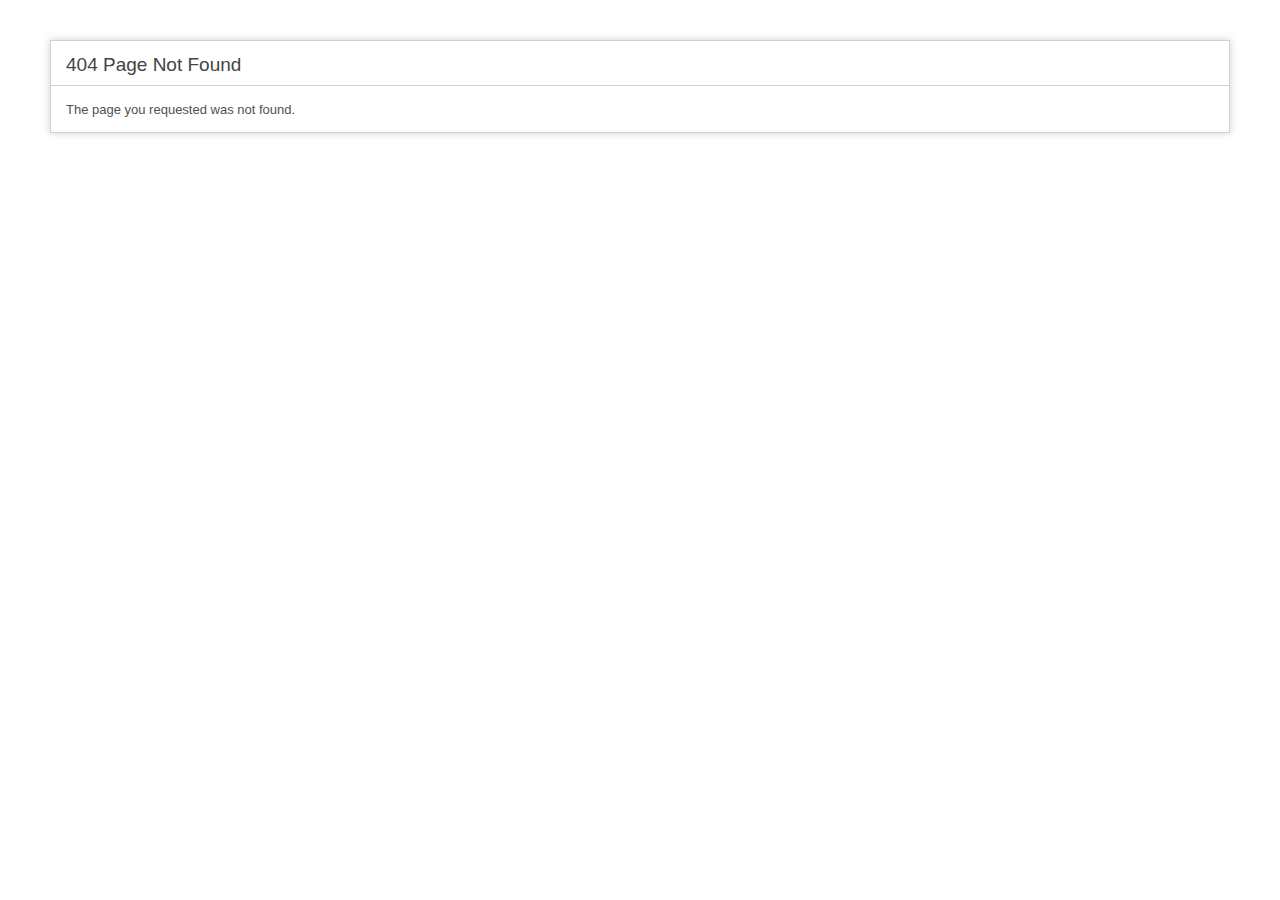
<file: assets/coloredbg.html>
<!DOCTYPE html>
<html lang="en">
<head>
<title>404 Page Not Found</title>
<style type="text/css">

::selection{ background-color: #E13300; color: white; }
::moz-selection{ background-color: #E13300; color: white; }
::webkit-selection{ background-color: #E13300; color: white; }

body {
	background-color: #fff;
	margin: 40px;
	font: 13px/20px normal Helvetica, Arial, sans-serif;
	color: #4F5155;
}

a {
	color: #003399;
	background-color: transparent;
	font-weight: normal;
}

h1 {
	color: #444;
	background-color: transparent;
	border-bottom: 1px solid #D0D0D0;
	font-size: 19px;
	font-weight: normal;
	margin: 0 0 14px 0;
	padding: 14px 15px 10px 15px;
}

code {
	font-family: Consolas, Monaco, Courier New, Courier, monospace;
	font-size: 12px;
	background-color: #f9f9f9;
	border: 1px solid #D0D0D0;
	color: #002166;
	display: block;
	margin: 14px 0 14px 0;
	padding: 12px 10px 12px 10px;
}

#container {
	margin: 10px;
	border: 1px solid #D0D0D0;
	-webkit-box-shadow: 0 0 8px #D0D0D0;
}

p {
	margin: 12px 15px 12px 15px;
}
</style>
</head>
<body>
	<div id="container">
		<h1>404 Page Not Found</h1>
		<p>The page you requested was not found.</p>	</div>
</body>
</html>
</file>
